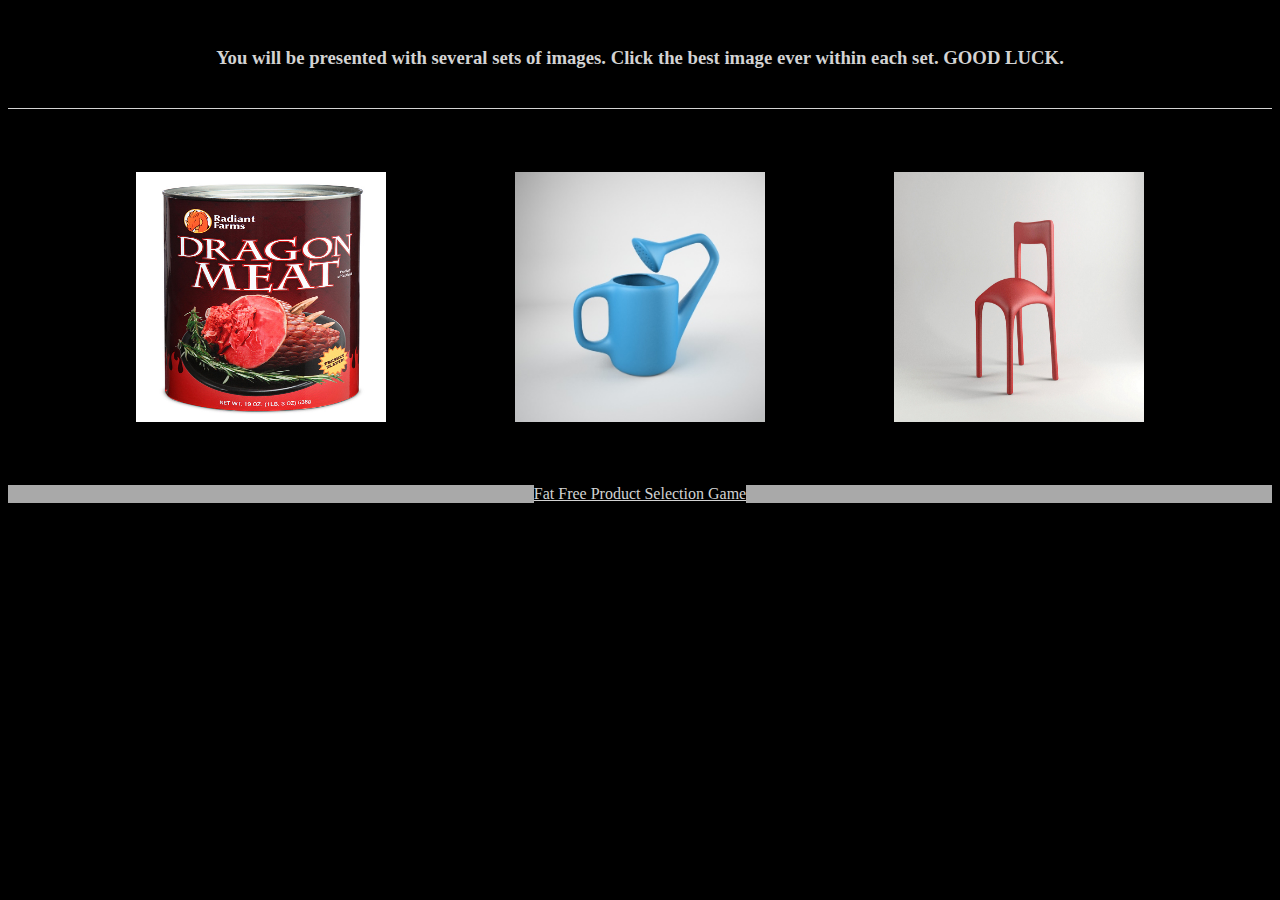
<file: index.html>
<!DOCTYPE html>
<html>
  <head>
    <meta charset="utf-8">
    <title>BusMall Survey</title>
    <link rel="stylesheet" href="css/style.css" type="text/css">
    <script type="text/javascript" src="js/chart.js">

    </script>
  </head>
  <body>
    <header>
      <h3>You will be presented with several sets of images.  Click the best image ever within each set.  GOOD LUCK.</h3>
    </header>

    <section class="show_img">
      <article id="image_container">
        <img id="image_1" src="" alt="" />
        <img id="image_2" src="" alt="" />
        <img id="image_3" src="" alt="" />
      </article>
    </section>

    <section class="hidden">
      <div id="button_results">
        <button type="button" name="display_results"><h2>Results</h2></button>
      </div>
      <div id="button_reset">
        <button type="button" name="reset"><h2>Reset</h2></button>
      </div>
      <div id="button_clear">
        <button type="button" name="clear"><h2>Clear LS</h2></button>
      </div>
    </section>

    <section class="hidden">
      <table id="results_tbl">
        <thead>
          <tr>
            <th>Product</th>
            <th>Clicks</th>
            <th>Appearences</th>
            <th>Percent Click</th>
          </tr>
        </thead>
        <tbody id="results_body">
        </tbody>
      </table>
      <canvas id="chart_bar" width="500" height="500"></canvas>
    </section>
    <section class="hidden">
      <canvas id="chart_polar" width="1000" height="1000"></canvas>
    </section>

    <section class="go_places">
      <a href="index_lite.html" target="_blank">Fat Free Product Selection Game</a>
    </section>

    <script type="text/javascript" src="js/app.js"></script>
  </body>
</html>
</file>
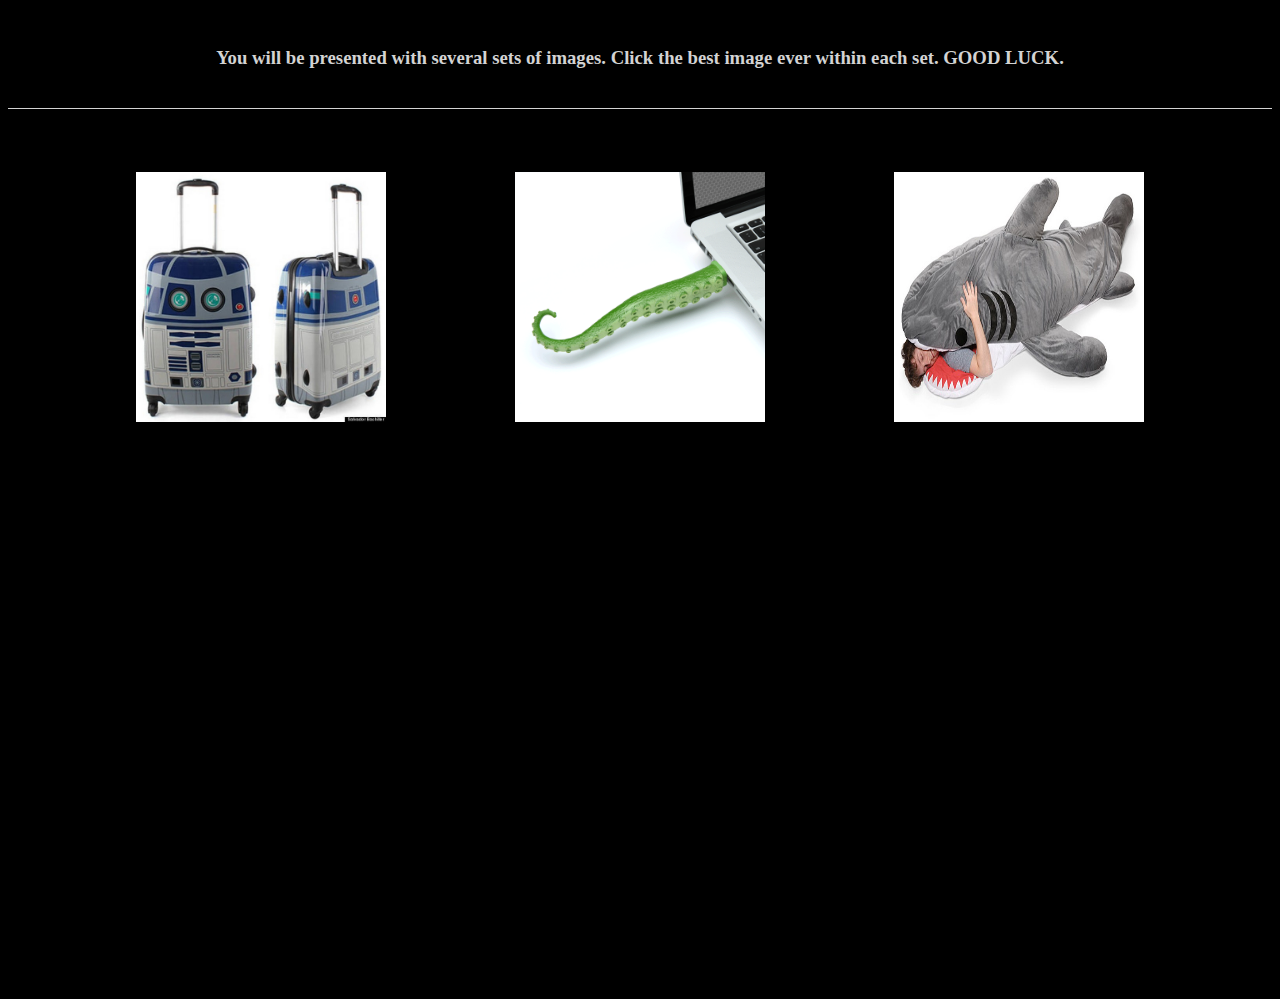
<file: index_lite.html>
<!DOCTYPE html>
<html>
  <head>
    <meta charset="utf-8">
    <title>BusMall Survey</title>
    <link rel="stylesheet" href="css/style.css" type="text/css">
    <script type="text/javascript" src="js/chart.js">

    </script>
  </head>
  <body>
    <header>
      <h3>You will be presented with several sets of images.  Click the best image ever within each set.  GOOD LUCK.</h3>
    </header>

    <section class="show_img">
      <article id="image_container">
        <img id="image_1" src="" alt="" />
        <img id="image_2" src="" alt="" />
        <img id="image_3" src="" alt="" />
      </article>
    </section>

    <section class="hidden">
      <div id="results_button">
        <button type="button" name="display_results"><h2>Results</h2></button>
      </div>
    </section>

    <section>
      <canvas id="chart_bar" width="300" height="300"></canvas>
    </section>

    <script type="text/javascript" src="js/app_2.js"></script>
  </body>
</html>
</file>
<file: css/style.css>
* {
  background-color: black;
  color: lightgrey;
}

header {
  height: 100px;
  display: flex;
  align-items: center;
  justify-content: center;
  border-bottom: 1px solid lightgrey;
}

section {
  width: 100%;
  display: flex;
  justify-content: space-around;
  align-items: center;
}

div {
  width: 300px;
}

#results_button {
  display: flex;
  justify-content: center;
  align-items: center;
  margin: 5%;
}

button {
  height: 50px;
  width: 250px;
  text-align: center;
  margin: 0px;
}

#image_container {
  margin: 5%;
  display: flex;
  align-items: center;
  justify-content: space-around;
  flex-wrap: wrap;
}

img {
  width: 250px;
  height: 250px;
}

#results_tbl {
  width: 60%;
  border-top: 1px solid lightgrey;
}

#chart_bar {
  width: 40%;
}

#chart_polar {
  width: 80%
}

table {
  text-align: center;
}

.hidden {
  display: none;
}

.show {
  width: 100%;
  display: flex;
  justify-content: space-around;
  align-items: center;
}

.show_img {
  display: inline-block;
}

.go_places {
  width: 95%
  margin: 1%;
  background-color: darkgrey;
}
</file>
